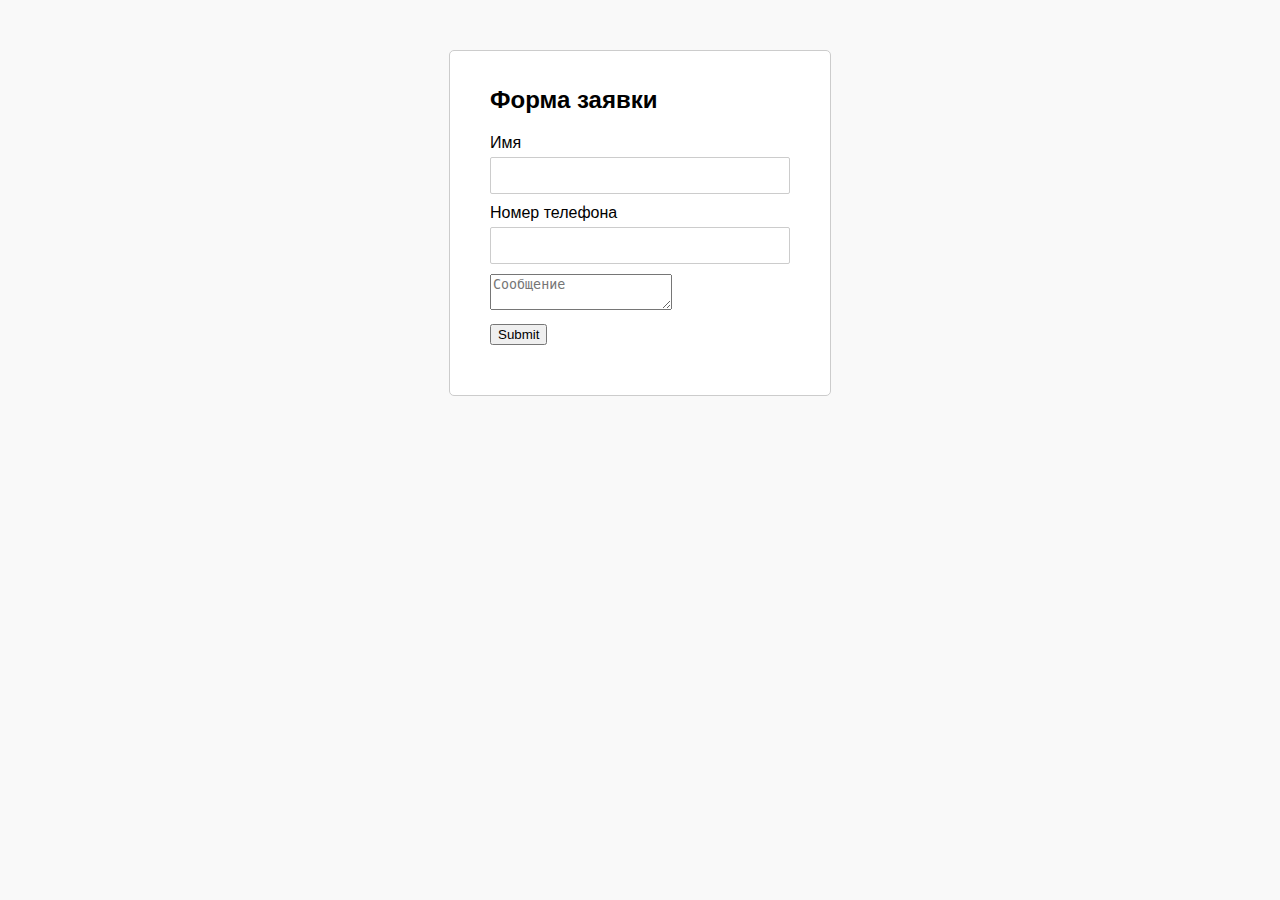
<file: Desktop/shop_flowers/test/call.html>
<!DOCTYPE html>
<html lang="en">
<head>
    <meta charset="UTF-8">
    <meta name="viewport" content="width=device-width, initial-scale=1.0">
    <link rel="stylesheet" href="call.css" />
    <title>Document</title>
</head>
<body>
<form name="contactForm" onsubmit="return validateForm()" method="post">
    <h2>Форма заявки</h2>
    <div class="row">
        <label>Имя</label>
        <input type="text" name="name">
        <div class="error" id="nameErr"></div>
    </div>
    <div class="row">
        <label>Номер телефона</label>
        <input type="text" name="mobile" maxlength="10">
        <div class="error" id="mobileErr"></div>
    </div>
    <div class="row">
       <textarea name="textarea" placeholder="Сообщение"></textarea>
    </div>
        
    <div class="row">
        <button type="submit" value="Submit">Submit</button>

    </div>
</form>
            <script src="call.js"></script>
</body>

</html>
</file>
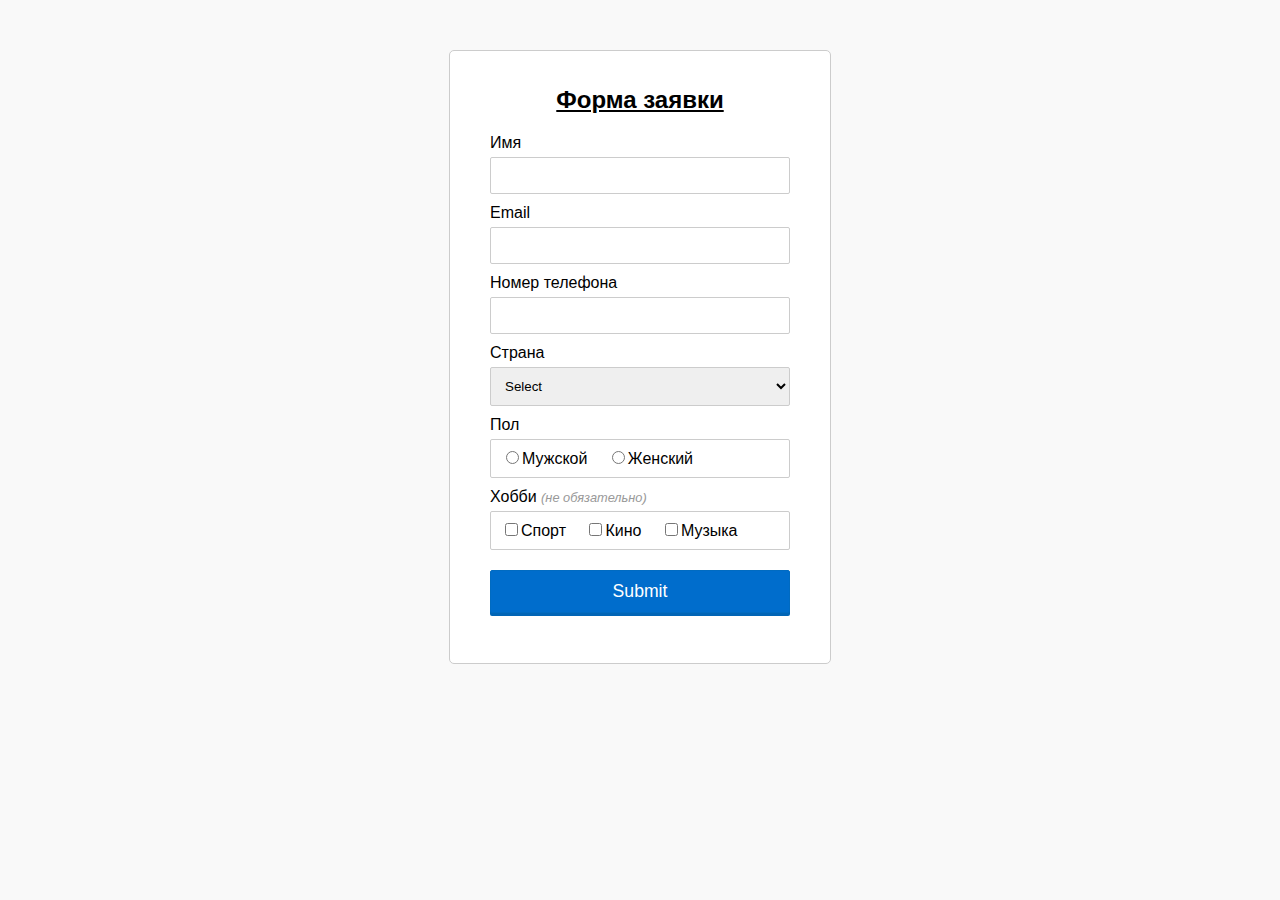
<file: Desktop/shop_flowers/test/callback2.html>
<!DOCTYPE html>
<html lang="en">
<head>
    <meta charset="UTF-8">
    <meta name="viewport" content="width=device-width, initial-scale=1.0">
    <link rel="stylesheet" href="style2.css" />
    <title>Document</title>
</head>
<body>
<form name="contactForm" onsubmit="return validateForm()" action="confirmation.php" method="post">
    <h2>Форма заявки</h2>
    <div class="row">
        <label>Имя</label>
        <input type="text" name="name">
        <div class="error" id="nameErr"></div>
    </div>
    <div class="row">
        <label>Email</label>
        <input type="text" name="email">
        <div class="error" id="emailErr"></div>
    </div>
    <div class="row">
        <label>Номер телефона</label>
        <input type="text" name="mobile" maxlength="10">
        <div class="error" id="mobileErr"></div>
    </div>
    <div class="row">
        <label>Страна</label>
        <select name="country">
            <option>Select</option>
            <option>Australia</option>
            <option>India</option>
            <option>United States</option>
            <option>United Kingdom</option>
        </select> 
        <div class="error" id="countryErr"></div>
    </div>
    <div class="row">
        <label>Пол</label>
        <div class="form-inline">
            <label><input type="radio" name="gender" value="male">Мужской</label>
            <label><input type="radio" name="gender" value="female">Женский</label> 
        </div>
        <div class="error" id="genderErr"></div>
    </div>
    <div class="row">
        <label>Хобби <i>(не обязательно)</i></label>
        <div class="form-inline">
            <label><input type="checkbox" name="hobbies[]" value="sports">Спорт</label>
            <label><input type="checkbox" name="hobbies[]" value="movies">Кино</label>
            <label><input type="checkbox" name="hobbies[]" value="music">Музыка</label>  
        </div>
    </div>        
    <div class="row">
        <input type="submit" value="Submit">
    </div>
</form>
            <script src="main2.js"></script>
</body>

</html>
</file>
<file: Desktop/shop_flowers/test/call.css>
body {
    font-size: 16px;
    background: #f9f9f9;
    font-family: "Segoe UI", "Helvetica Neue", Arial, sans-serif;
}

form {
    width: 300px;
    background: #fff;
    padding: 15px 40px 40px;
    border: 1px solid #ccc;
    margin: 50px auto 0;
    border-radius: 5px;
}
label {
    display: block;
    margin-bottom: 5px
}
label i {
    color: #999;
    font-size: 80%;
}
input, select {
    border: 1px solid #ccc;
    padding: 10px;
    display: block;
    width: 100%;
    box-sizing: border-box;
    border-radius: 2px;
}
.row {
    padding-bottom: 10px;
}
.form-inline {
    border: 1px solid #ccc;
    padding: 8px 10px 4px;
    border-radius: 2px;
}
.form-inline label, .form-inline input {
    display: inline-block;
    width: auto;
    padding-right: 15px;
}
.error {
    color: red;
    font-size: 90%;
}
input[type="submit"] {
    font-size: 110%;
    font-weight: 100;
    background: #006dcc;
    border-color: #016BC1;
    box-shadow: 0 3px 0 #0165b6;
    color: #fff;
    margin-top: 10px;
    cursor: pointer;
}
input[type="submit"]:hover {
    background: #0165b6;
}
</file>
<file: Desktop/shop_flowers/test/style2.css>
body {
    font-size: 16px;
    background: #f9f9f9;
    font-family: "Segoe UI", "Helvetica Neue", Arial, sans-serif;
}
h2 {
    text-align: center;
    text-decoration: underline;
}
form {
    width: 300px;
    background: #fff;
    padding: 15px 40px 40px;
    border: 1px solid #ccc;
    margin: 50px auto 0;
    border-radius: 5px;
}
label {
    display: block;
    margin-bottom: 5px
}
label i {
    color: #999;
    font-size: 80%;
}
input, select {
    border: 1px solid #ccc;
    padding: 10px;
    display: block;
    width: 100%;
    box-sizing: border-box;
    border-radius: 2px;
}
.row {
    padding-bottom: 10px;
}
.form-inline {
    border: 1px solid #ccc;
    padding: 8px 10px 4px;
    border-radius: 2px;
}
.form-inline label, .form-inline input {
    display: inline-block;
    width: auto;
    padding-right: 15px;
}
.error {
    color: red;
    font-size: 90%;
}
input[type="submit"] {
    font-size: 110%;
    font-weight: 100;
    background: #006dcc;
    border-color: #016BC1;
    box-shadow: 0 3px 0 #0165b6;
    color: #fff;
    margin-top: 10px;
    cursor: pointer;
}
input[type="submit"]:hover {
    background: #0165b6;
}
</file>
